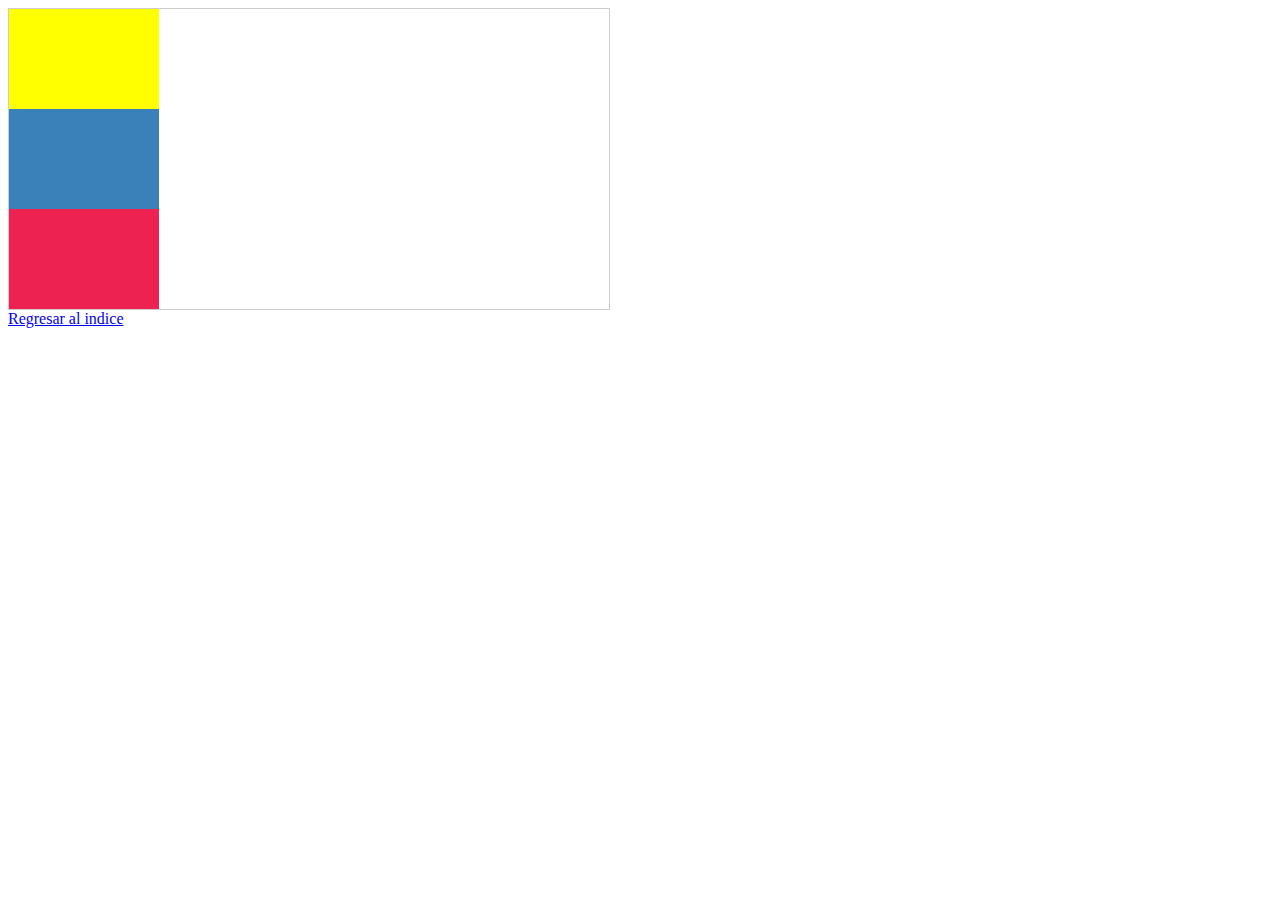
<file: Parte1/index.html>
<!DOCTYPE html>
<html>
	<head>
		<meta charset="UTF-8">
		<title>Floating</title>
		<link rel="stylesheet" type="text/css" href="css/main.css">
	</head>
	<body>
		<div class="contenedor">
			<div class="yellow box"></div>
			<div class="blue box"></div>
			<div class="red box"></div>
		</div>
		<a href="../index.html">Regresar al indice</a>
	</body>
</html>
</file>
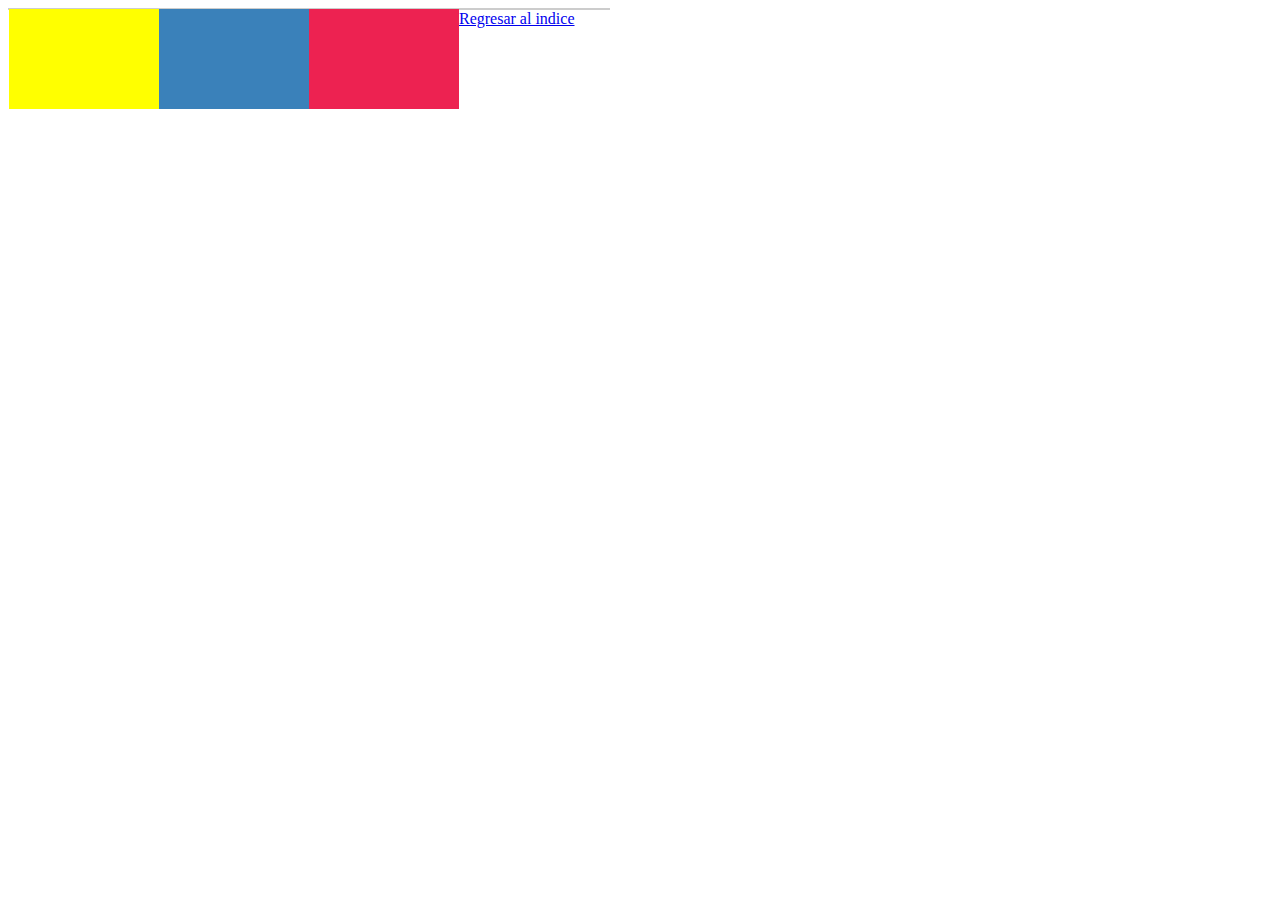
<file: Parte2/index.html>
<!DOCTYPE html>
<html>
	<head>
		<meta charset="UTF-8">
		<title>Floating</title>
		<link rel="stylesheet" type="text/css" href="css/main.css">
	</head>
	<body>
		<div class="contenedor">
			<div class="yellow box"></div>
			<div class="blue box"></div>
			<div class="red box"></div>
		</div>
		<a href="../index.html">Regresar al indice</a>
	</body>
</html>
</file>
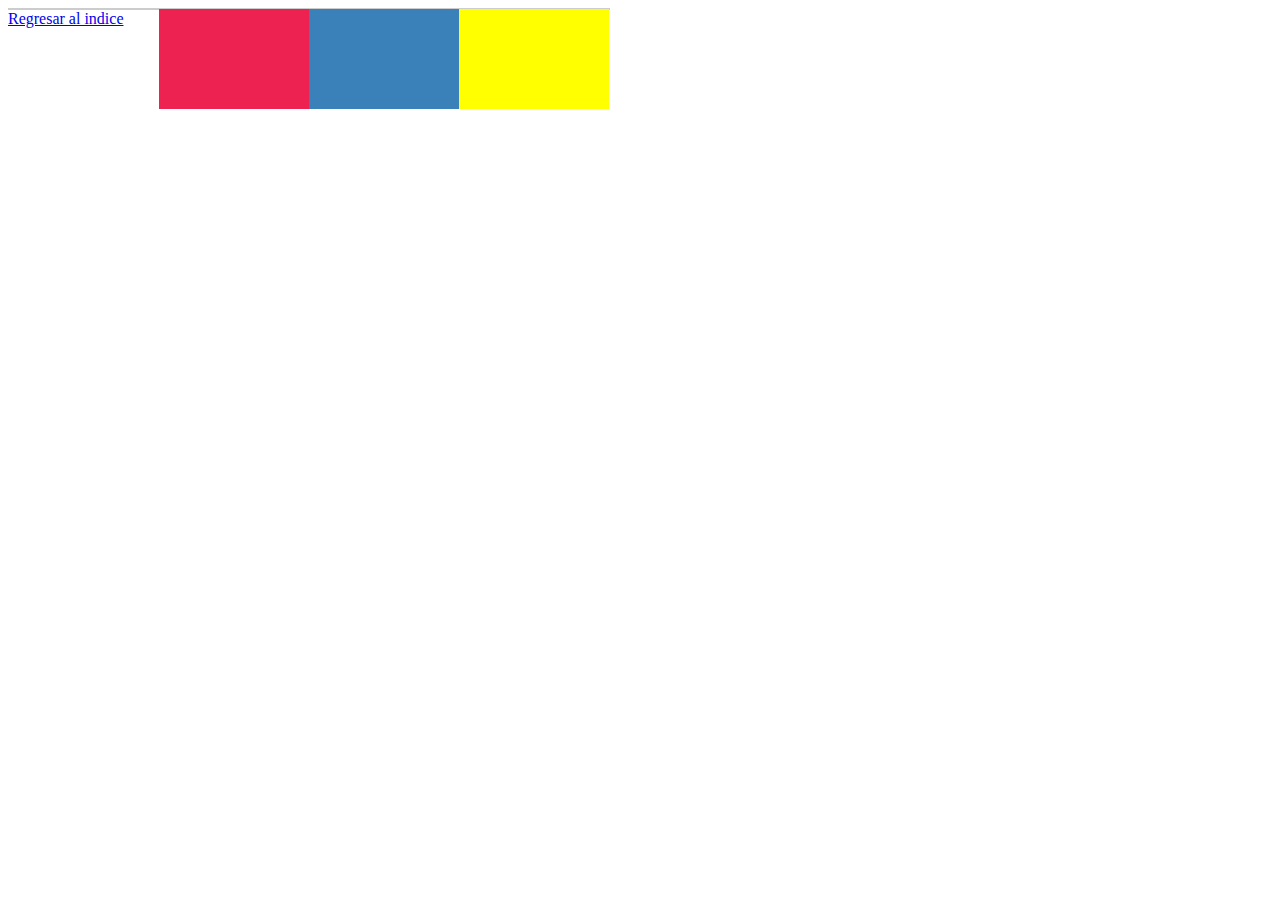
<file: Parte3/index.html>
<!DOCTYPE html>
<html>
	<head>
		<meta charset="UTF-8">
		<title>Floating</title>
		<link rel="stylesheet" type="text/css" href="css/main.css">
	</head>
	<body>
		<div class="contenedor">
			<div class="yellow box"></div>
			<div class="blue box"></div>
			<div class="red box"></div>
		</div>
			<a href="../index.html">Regresar al indice</a>
	</body>
</html>
</file>
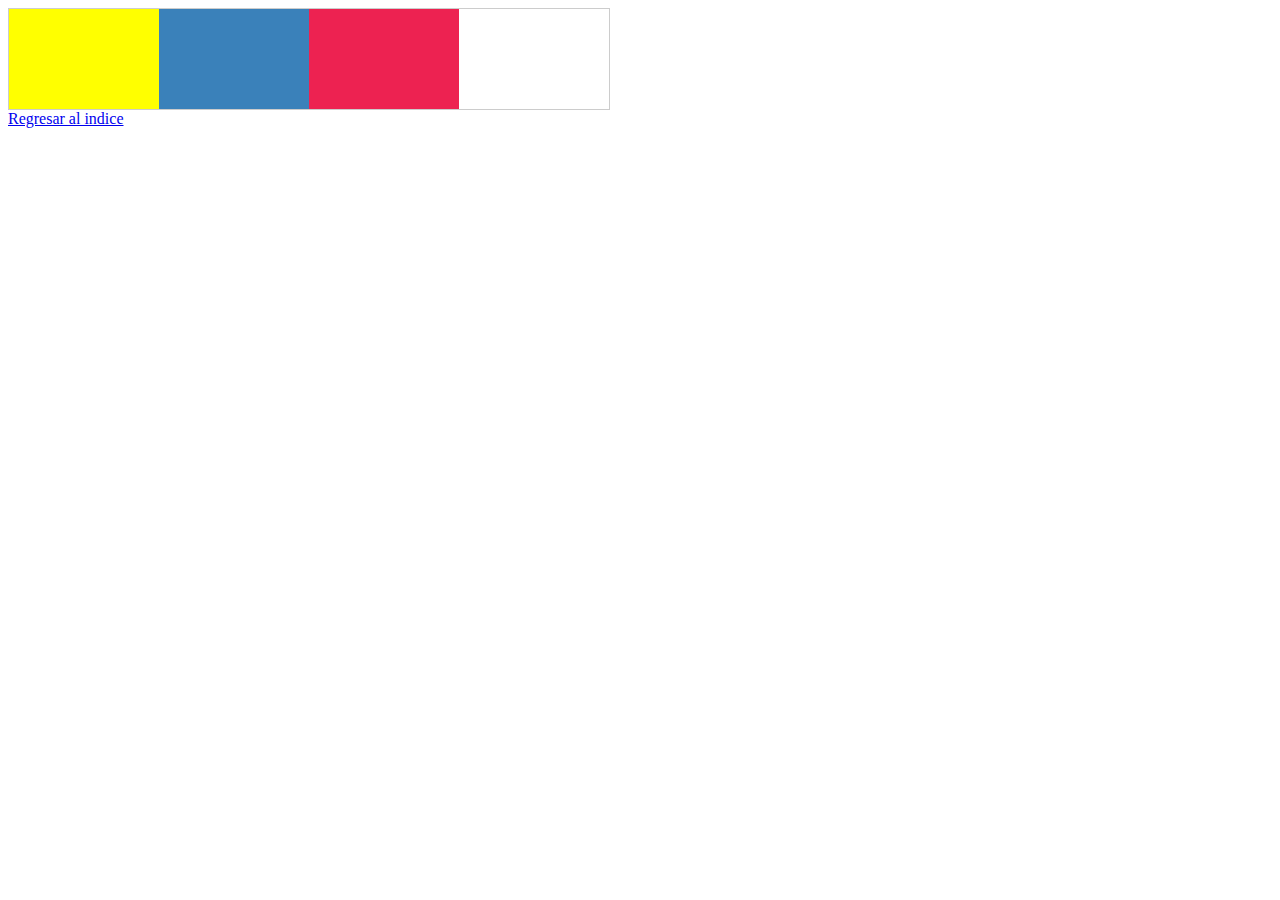
<file: Parte4/index.html>
<!DOCTYPE html>
<html>
	<head>
		<meta charset="UTF-8">
		<title>Floating</title>
		<link rel="stylesheet" type="text/css" href="css/main.css">
	</head>
	<body>
		<div class="contenedor clearfix">
			<div class="yellow box"></div>
			<div class="blue box"></div>
			<div class="red box"></div>
		</div>
			<a href="../index.html">Regresar al indice</a>
	</body>
</html>
</file>
<file: Parte1/css/main.css>
/* Pon tu código css aqui */
.contenedor {
	width: 600px;
	border: 1px solid #CCC;
}

.box {
	width: 25%;
	height: 100px;
}

.yellow {
	background-color: #FFFF00;
}

.blue {
	background-color: #3A81BA;
}

.red {
	background-color: #ED2251;
}
</file>
<file: Parte2/css/main.css>
/* Pon tu código css aqui */
.contenedor {
	width: 600px;
	border: 1px solid #CCC;
}

.box {
	width: 25%;
	height: 100px;
	float: left;
}

.yellow {
	background-color: #FFFF00;
}

.blue {
	background-color: #3A81BA;
}

.red {
	background-color: #ED2251;
}
</file>
<file: Parte3/css/main.css>
/* Pon tu código css aqui */
.contenedor {
	width: 600px;
	border: 1px solid #CCC;
}

.box {
	width: 25%;
	height: 100px;
	float: right;
}

.yellow {
	background-color: #FFFF00;
}

.blue {
	background-color: #3A81BA;
}

.red { 
	background-color: #ED2251;
}
</file>
<file: Parte4/css/main.css>
/* Pon tu código css aqui */
.contenedor {
	width: 600px;
	border: 1px solid #CCC;
}

.box {
	width: 25%;
	height: 100px;
	float: left;
}

.clearfix:before, .clearfix:after{
    content:" ";
    display: table;
 }
.clearfix:after {
	clear:both;
}

.yellow {
	background-color: #FFFF00;
}

.blue {
	background-color: #3A81BA;
}

.red {
	background-color: #ED2251;
}
</file>
